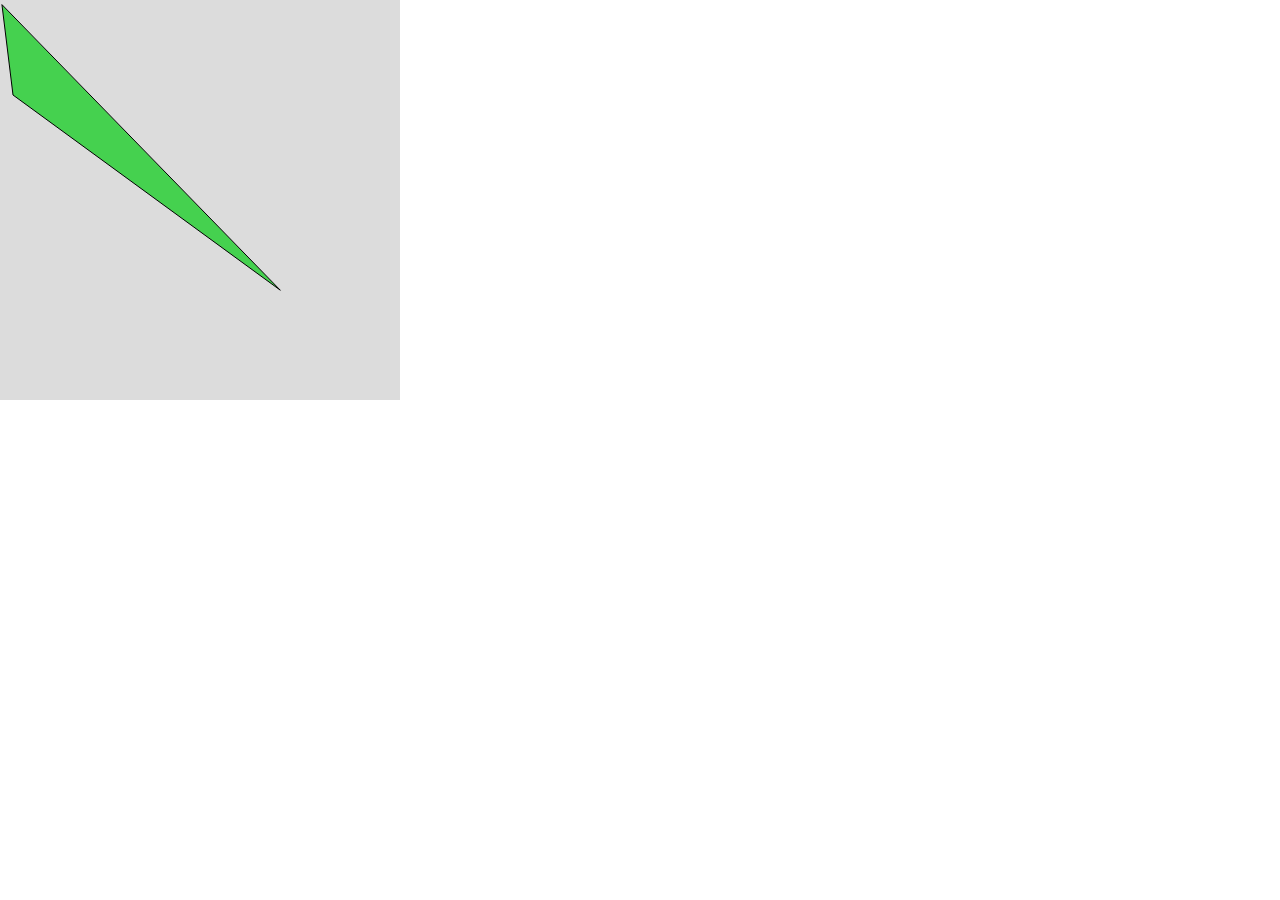
<file: day2-2/index.html>
<!DOCTYPE html>
<html lang="en">
  <head>
    <meta charset="utf-8" />
    <meta name="viewport" content="width=device-width, initial-scale=1.0">

    <title>Sketch</title>

    <link rel="stylesheet" type="text/css" href="style.css">

    <script src="libraries/p5.min.js"></script>
    <script src="libraries/p5.sound.min.js"></script>
  </head>

  <body>
    <script src="sketch.js"></script>
  </body>
</html>
</file>
<file: day2-2/style.css>
html, body {
  margin: 0;
  padding: 0;
}

canvas {
  display: block;
}
</file>
